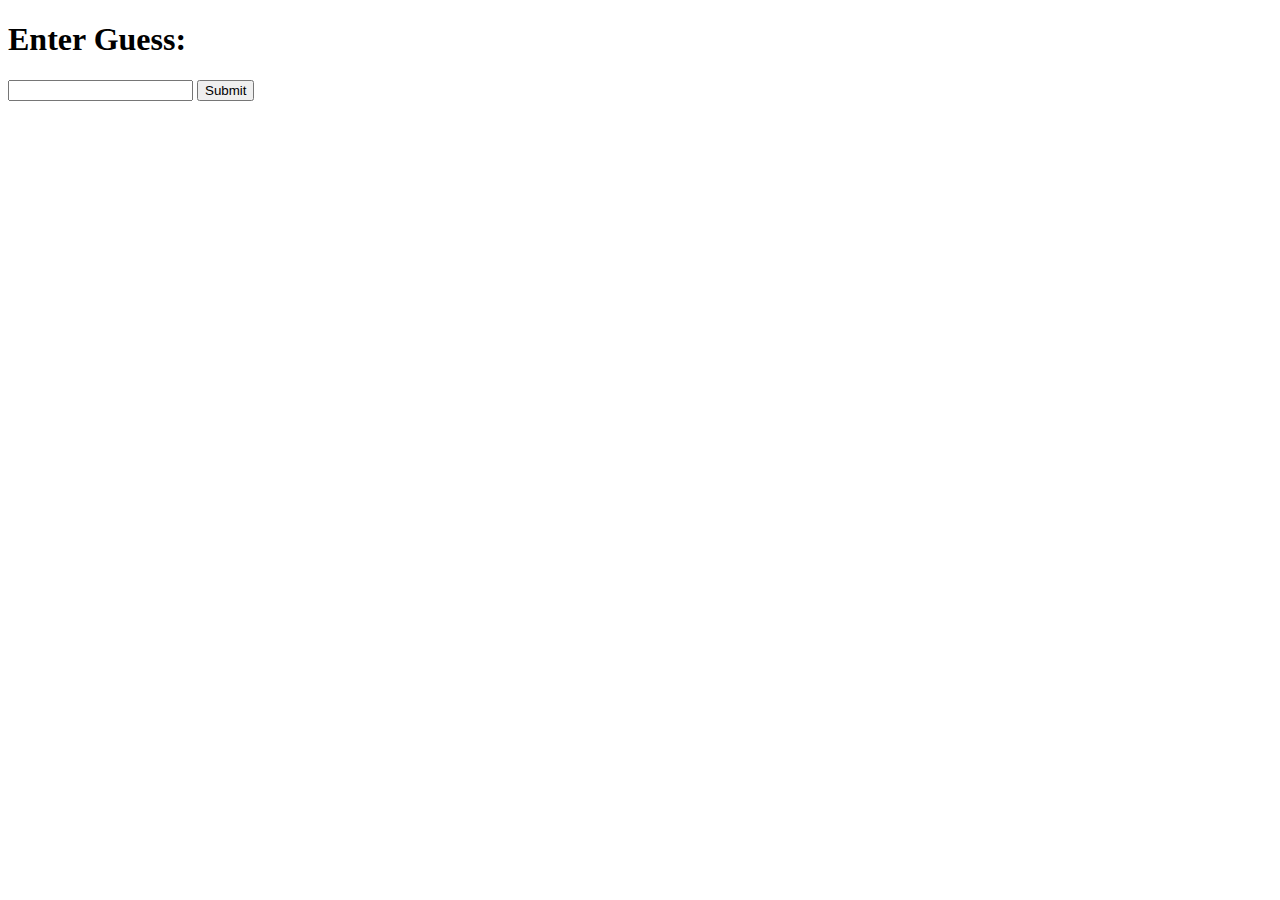
<file: templates/index.html>
<!DOCTYPE html>
<html lang="en">
<head>
    <meta charset="UTF-8">
    <meta name="viewport" content="width=device-width, initial-scale=1.0">
    <title>Sureela</title>

</head>
<body>
    <h1>Enter Guess:</h1>
    <form action="/" method="POST">
        <input type="text" name="user_input" required>
        <button type="submit">Submit</button>
    </form>
</body>
</html>
</file>
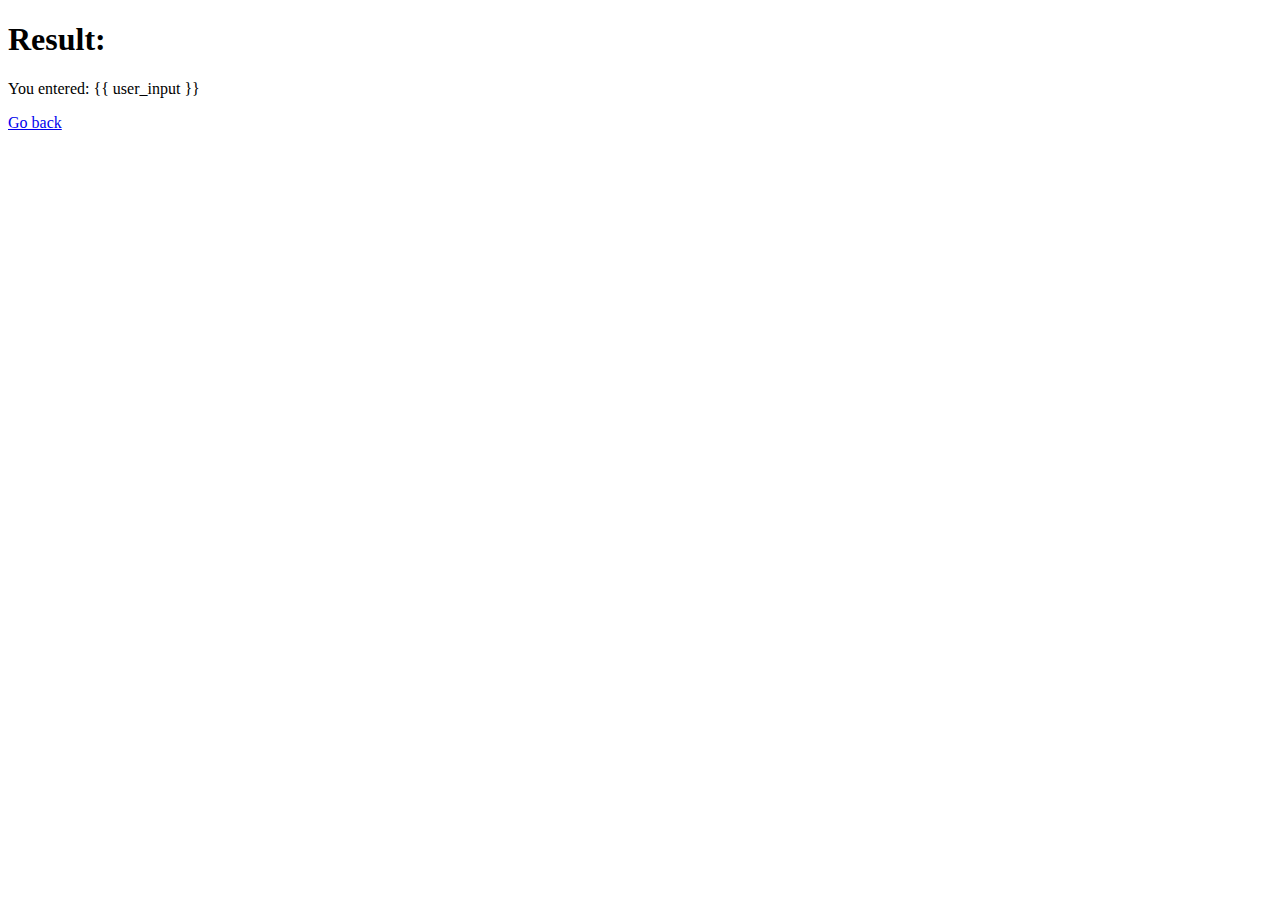
<file: templates/result.html>
<!DOCTYPE html>
<html lang="en">
<head>
    <meta charset="UTF-8">
    <meta name="viewport" content="width=device-width, initial-scale=1.0">
    <title>Result</title>

</head>
<body>
    <h1>Result:</h1>
    <p>You entered: {{ user_input }}</p>
    <p><a href="/">Go back</a></p>
</body>
</html>
</file>
